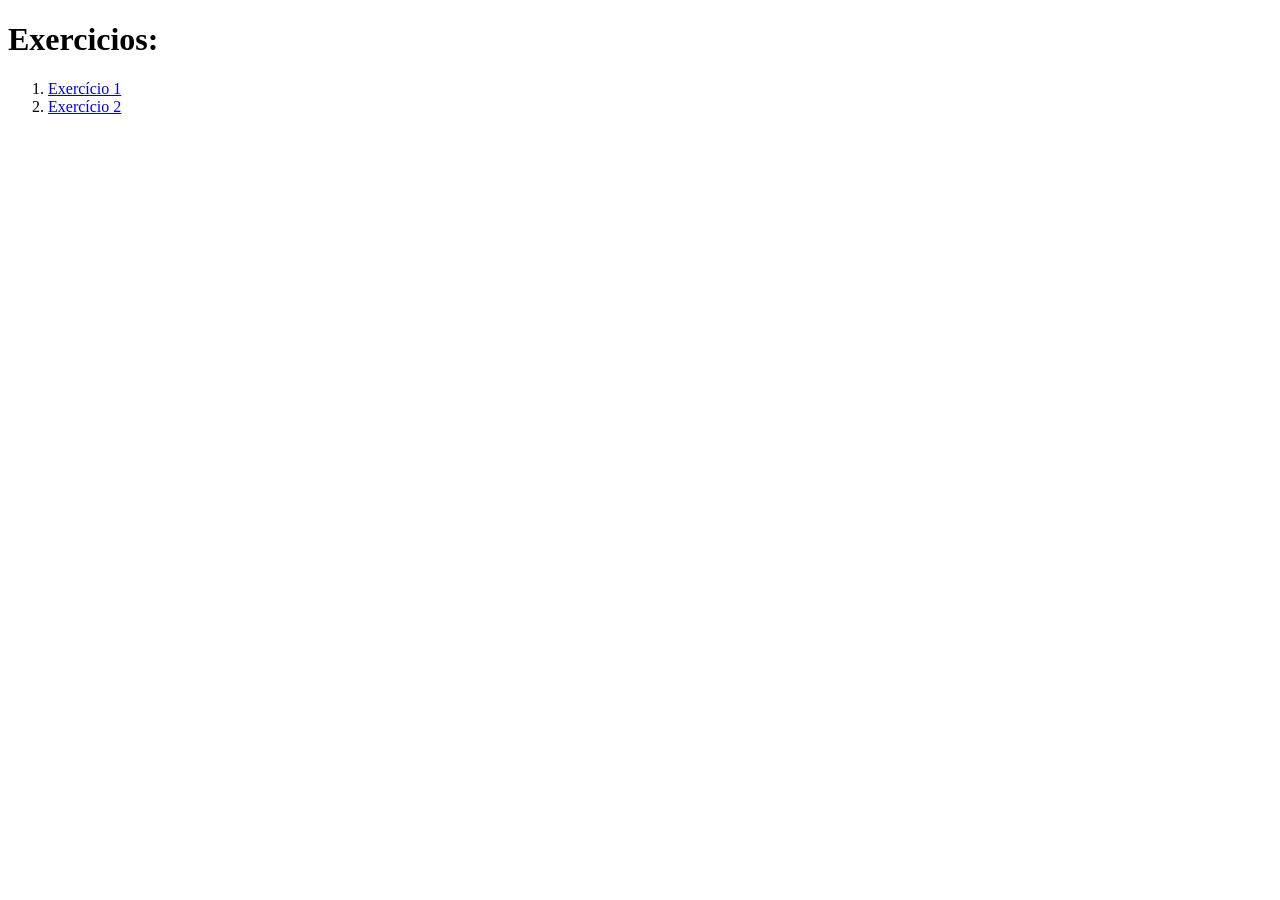
<file: Lista Ex 3/index.html>
<!DOCTYPE html>
<html lang="en">
<head>
    <meta charset="UTF-8">
    <meta name="viewport" content="width=device-width, initial-scale=1.0">
    <title>Document</title>
</head>
<body>
    <h1>Exercicios:</h1>
    <ol>
        <li><a href="paginas/ex1.html">Exercício 1</a></li>
        <li><a href="paginas/ex2.html">Exercício 2</a></li>
    </ol>
</body>
</html>
</file>
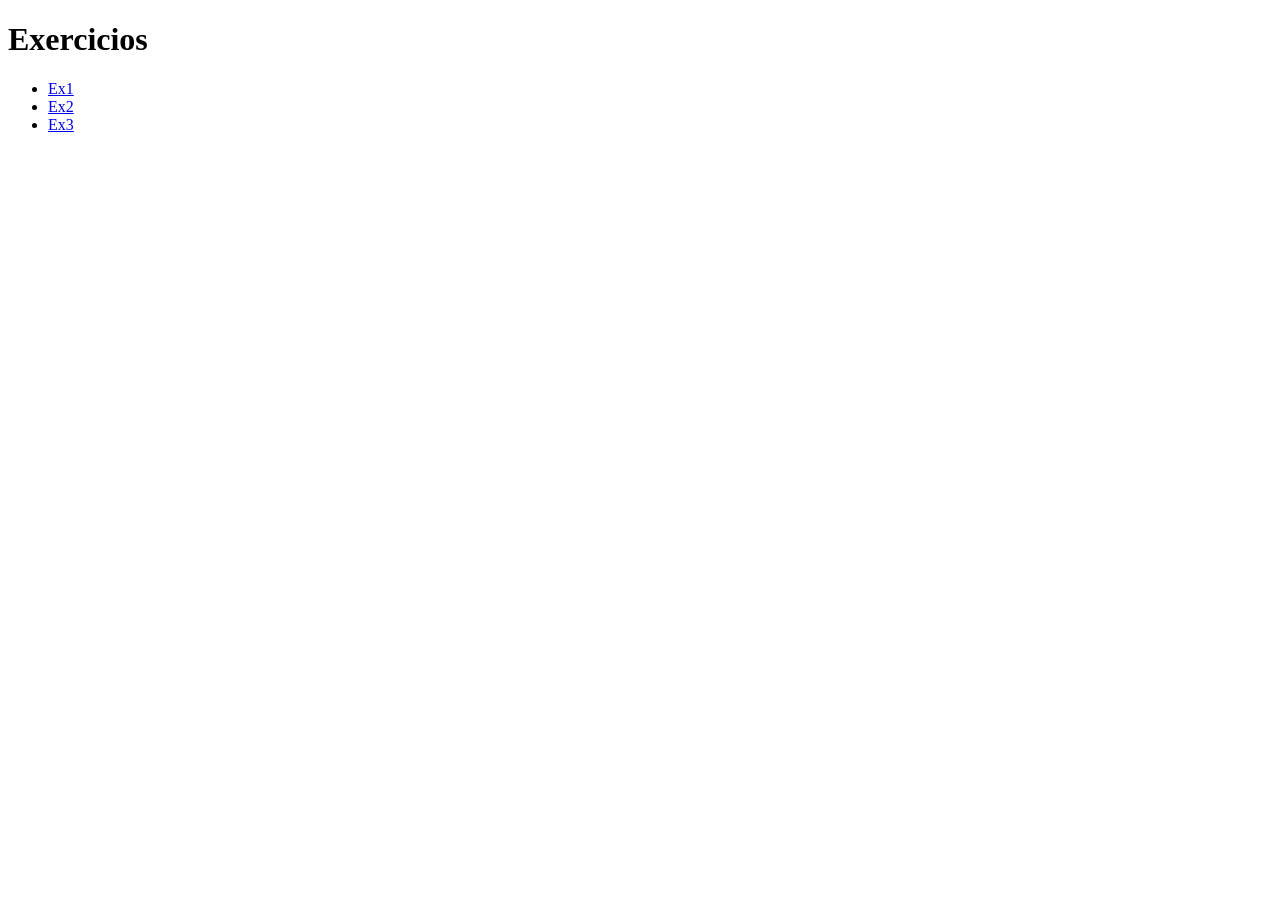
<file: Lista Ex 7/index.html>
<!DOCTYPE html>
<html lang="en">
<head>
    <meta charset="UTF-8">
    <meta name="viewport" content="width=device-width, initial-scale=1.0">
    <title>Document</title>
</head>
<body>
    <h1>Exercicios</h1>
    <ul>
        <li><a href="exer1.html">Ex1</a></li>
        <li><a href="exer2.html">Ex2</a></li>
        <li><a href="exer3.html">Ex3</a></li>
    </ul>
</body>
</html>
</file>
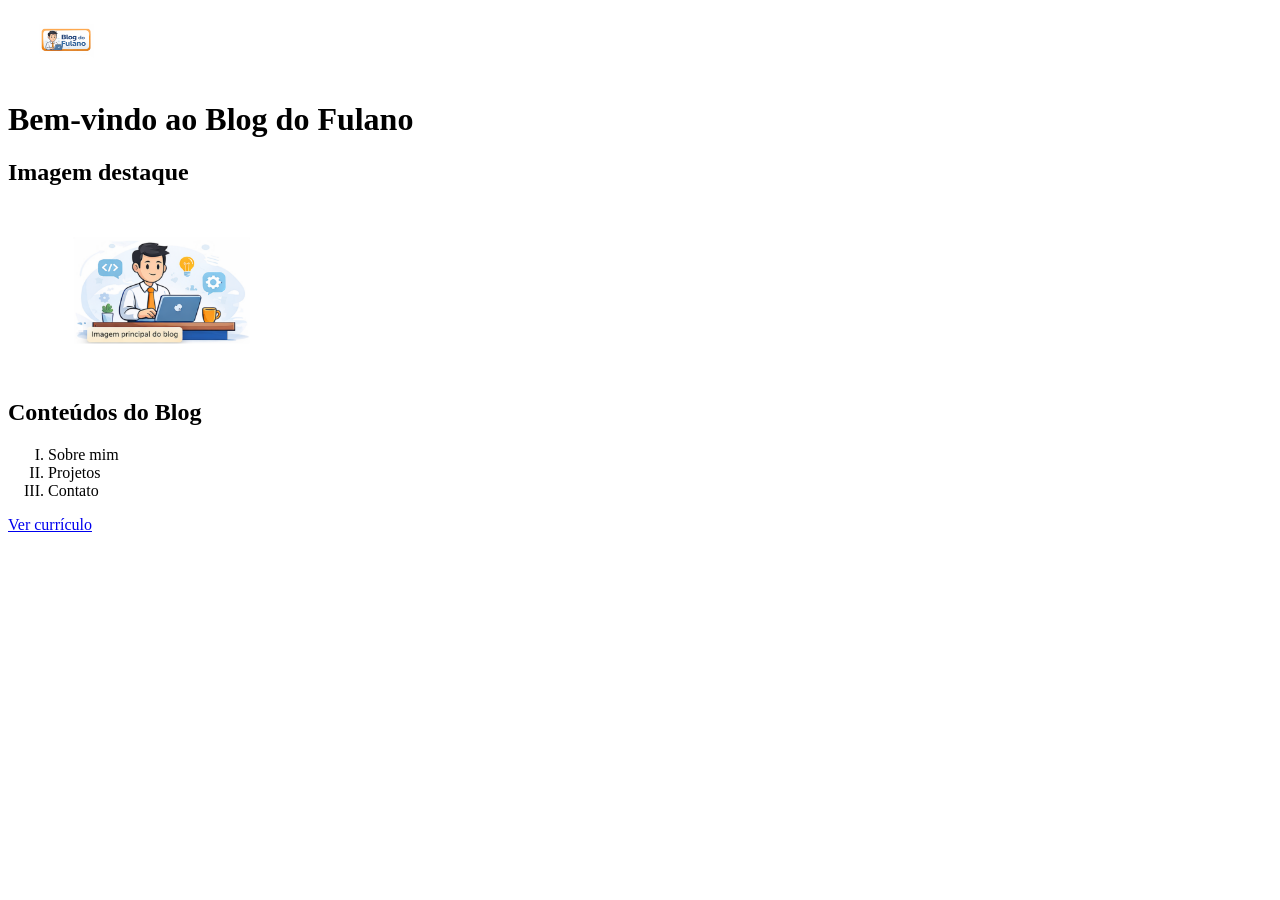
<file: Lista EX 1/BlogFulano/index.html>
<!DOCTYPE html>
<html lang="pt-br">
<head>
    <meta charset="UTF-8">
    <title>Blog do Fulano</title>

    <link rel="icon" href="imagens/logoFavicon.ico">

    <style>
    header img {
        width: 120px;
    }

    section img {
        width: 300px;
    }
</style>

</head>
<body>

    <header>
        <img src="imagens/logo.png" alt="Logo do Blog Fulano" title="Blog do Fulano">
        <h1>Bem-vindo ao Blog do Fulano</h1>
    </header>

    <section>
        <h2>Imagem destaque</h2>
        <img src="imagens/imagemilustrativa.png" alt="Imagem ilustrativa do blog" title="Imagem principal do blog">
    </section>

    <section>
        <h2>Conteúdos do Blog</h2>
        <ol type="I">
            <li>Sobre mim</li>
            <li>Projetos</li>
            <li>Contato</li>
        </ol>
    </section>

    <footer>
        <a href="paginas/curriculo.html">Ver currículo</a>
    </footer>

</body>
</html>
</file>
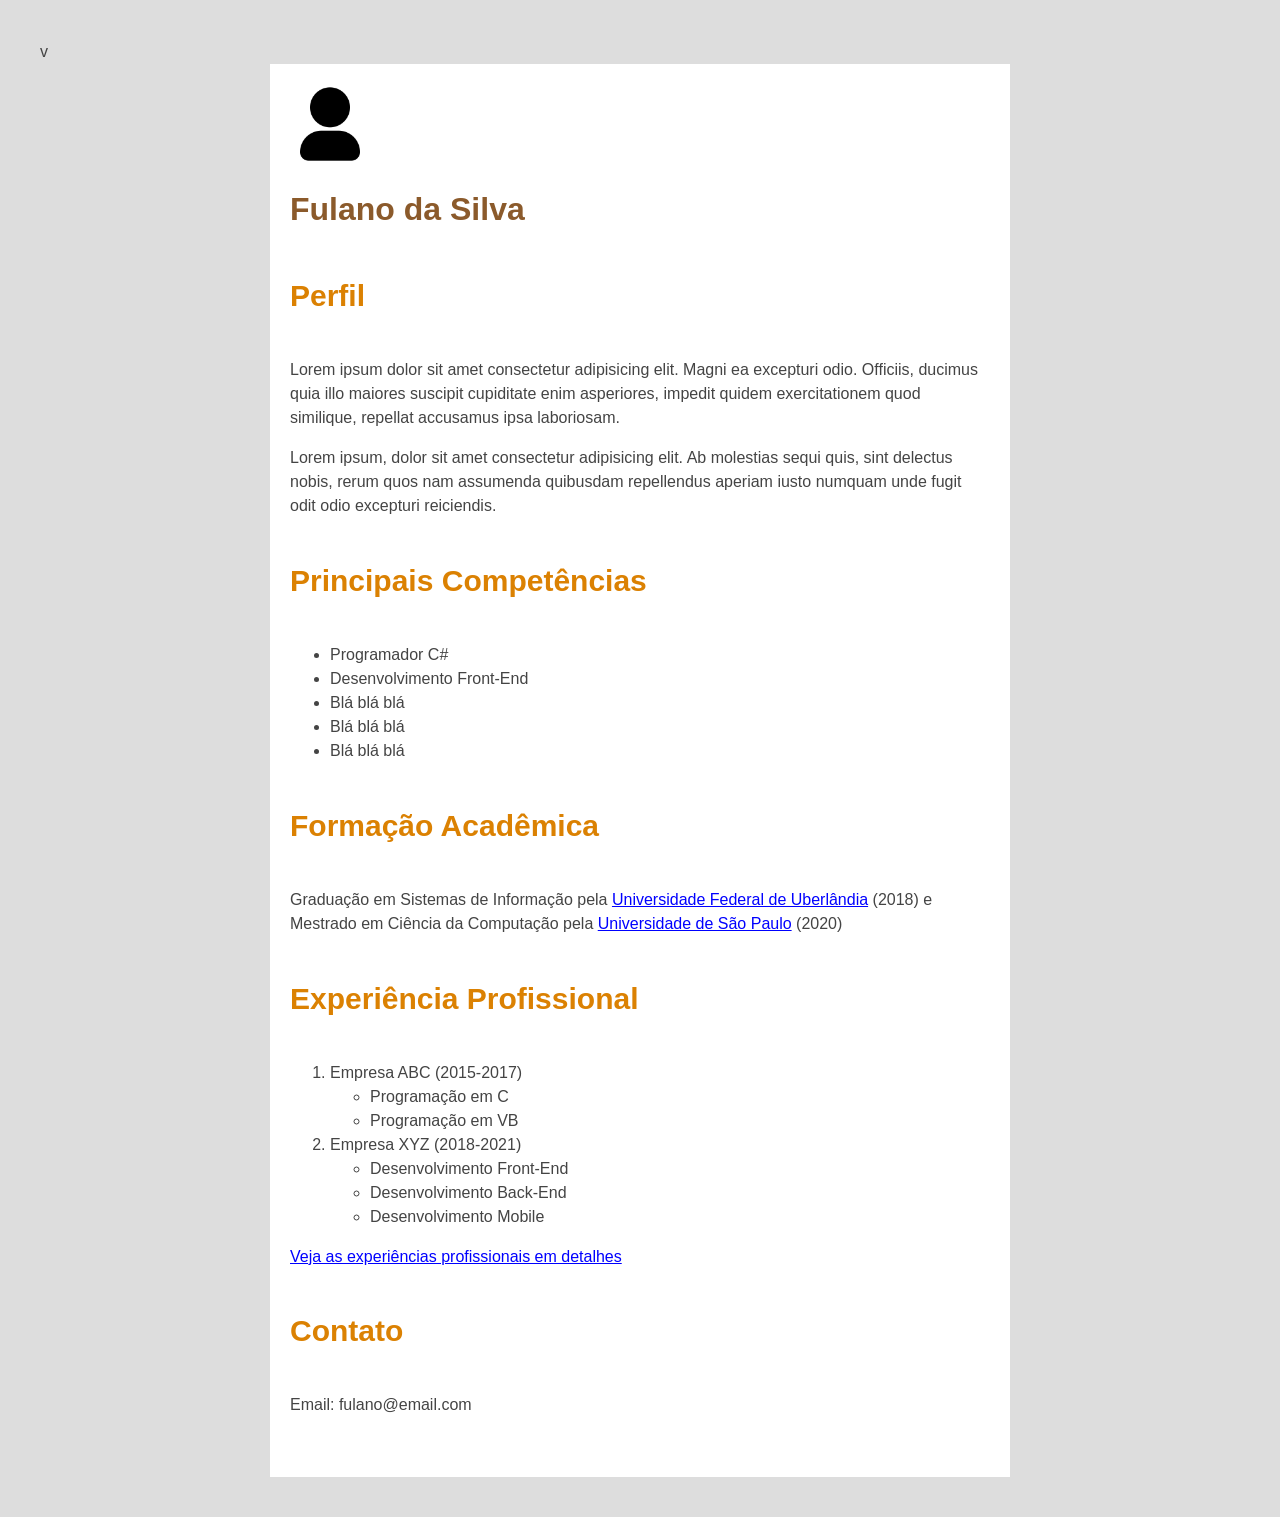
<file: Lista Ex 5/Ex 2/index.html>
v<!DOCTYPE html>
<html lang="pt-br">
<head>
    <meta charset="UTF-8">
    <title>Currículo - Fulano</title>

    <link rel="icon" href="perfil.ico">

    <style>
        body {
            font-family: 'Arial Narrow', Arial, sans-serif;
            background-color: #ddd;
            color: #444;
            line-height: 1.5;
            margin: 40px;
        }

        main.container {
            background: #fff;
            padding: 20px;
            max-width: 700px;
            margin: auto;
        }

        h1 {
            color: #8B5A2B;
        }

        section header h2 {
            font-size: 30px;
            font-weight: bold;
            color: #db8102;
            line-height: 2.5;
        }

        img {
            width: 80px;
        }

        a {
            color: blue;
        }
    </style>
</head>

<body>

<main class="container">

    <img src="do-utilizador.png" alt="Foto de perfil" title="Fulano da Silva">
    <h1>Fulano da Silva</h1>

    <section>
        <header>
            <h2>Perfil</h2>
        </header>
        <p>
            Lorem ipsum dolor sit amet consectetur adipisicing elit. Magni ea excepturi odio. 
            Officiis, ducimus quia illo maiores suscipit cupiditate enim asperiores, impedit quidem 
            exercitationem quod similique, repellat accusamus ipsa laboriosam.
        </p>

        <p>
            Lorem ipsum, dolor sit amet consectetur adipisicing elit. Ab molestias sequi quis, sint 
            delectus nobis, rerum quos nam assumenda quibusdam repellendus aperiam iusto numquam unde 
            fugit odit odio excepturi reiciendis.
        </p>
    </section>

    <section>
        <header>
            <h2>Principais Competências</h2>
        </header>
        <ul>
            <li>Programador C#</li>
            <li>Desenvolvimento Front-End</li>
            <li>Blá blá blá</li>
            <li>Blá blá blá</li>
            <li>Blá blá blá</li>
        </ul>
    </section>

    <section>
        <header>
            <h2>Formação Acadêmica</h2>
        </header>
        <p>
            Graduação em Sistemas de Informação pela 
            <a href="#">Universidade Federal de Uberlândia</a> (2018) e 
            Mestrado em Ciência da Computação pela 
            <a href="#">Universidade de São Paulo</a> (2020)
        </p>
    </section>

    <section>
        <header>
            <h2>Experiência Profissional</h2>
        </header>
        <ol>
            <li>
                Empresa ABC (2015-2017)
                <ul>
                    <li>Programação em C</li>
                    <li>Programação em VB</li>
                </ul>
            </li>

            <li>
                Empresa XYZ (2018-2021)
                <ul>
                    <li>Desenvolvimento Front-End</li>
                    <li>Desenvolvimento Back-End</li>
                    <li>Desenvolvimento Mobile</li>
                </ul>
            </li>
        </ol>

        <p>
            <a href="#">Veja as experiências profissionais em detalhes</a>
        </p>
    </section>

    <section>
        <header>
            <h2>Contato</h2>
        </header>
        <p>Email: fulano@email.com</p>
    </section>

    <br>

</main>

</body>
</html>
</file>
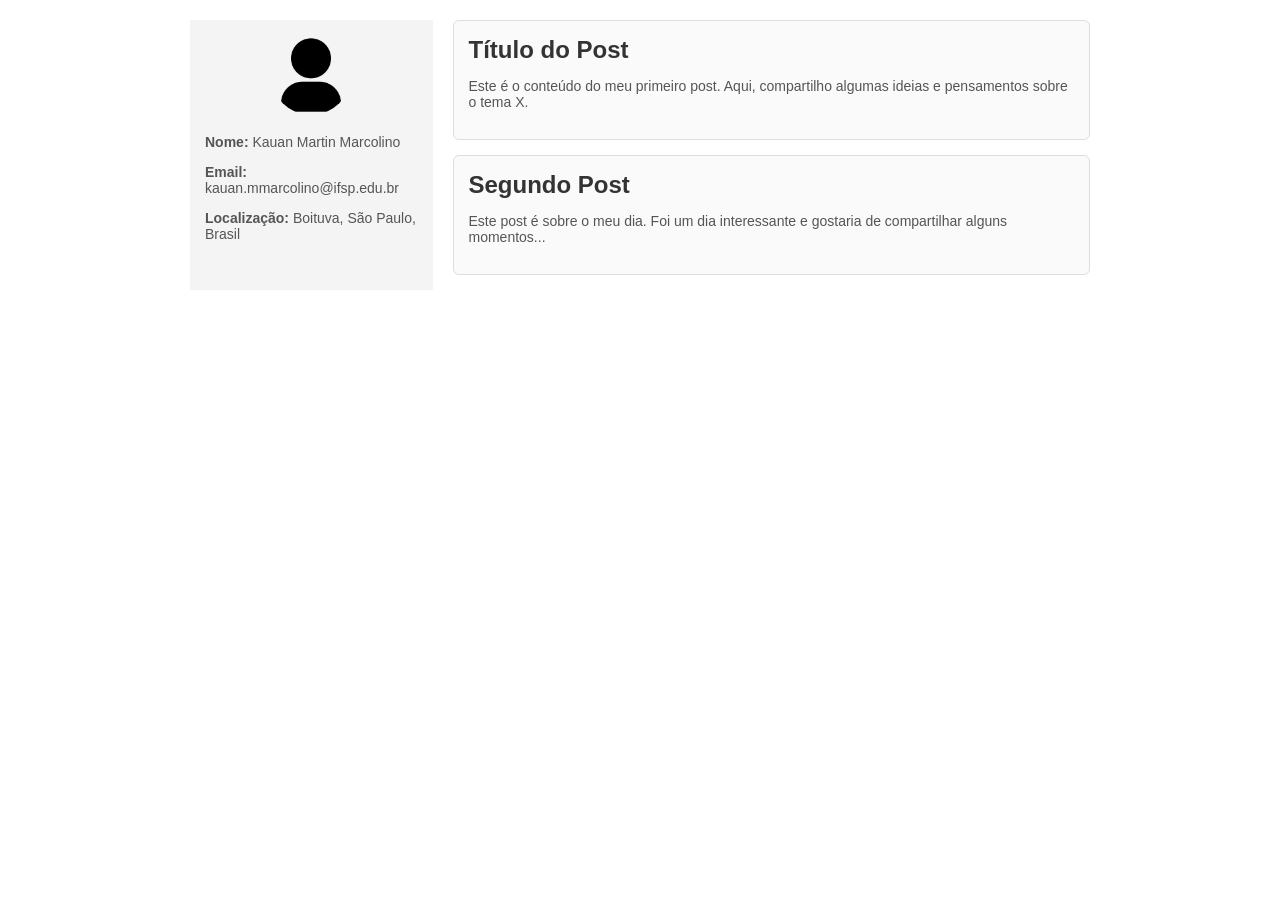
<file: Lista Ex 6/Ex 1/index.html>
<!DOCTYPE html>
<html lang="pt-br">
<head>
    <meta charset="UTF-8">
    <meta name="description" content="Blog pessoal">
    <meta name="viewport" content="width=device-width, initial-scale=1.0">
    <title>Blog - Fulano</title>

    <link rel="icon" href="perfil.ico">

    <style>
        body {
            margin: 0;
            font-family: Arial, sans-serif;
            background: #fff;
        }

        main {
            display: flex;
            padding: 20px;
            max-width: 900px;
            margin: auto;
            gap: 20px;
        }

        aside {
            width: 25%;
            padding: 15px;
            background: #f4f4f4;
        }

        aside figure {
            text-align: center;
            margin: 0 0 15px 0;
        }

        aside img {
            width: 80px;
            border-radius: 50%;
        }

        section {
            width: 75%;
        }

        article {
            padding: 15px;
            margin-bottom: 15px;
            background: #fafafa;
            border: 1px solid #ddd;
            border-radius: 6px;
        }

        article header h2 {
            margin: 0 0 10px 0;
            color: #333;
        }

        p {
            font-size: 14px;
            color: #555;
        }
    </style>
</head>

<body>

<main>

    <aside>
        <figure>
            <img src="do-utilizador.png" 
                 alt="Foto de perfil" 
                 title="Perfil">
        </figure>

        <p><strong>Nome:</strong> Kauan Martin Marcolino</p>
        <p><strong>Email:</strong> kauan.mmarcolino@ifsp.edu.br</p>
        <p><strong>Localização:</strong> Boituva, São Paulo, Brasil</p>
    </aside>


    <section>

        <article>
            <header>
                <h2>Título do Post</h2>
            </header>
            <p>
                Este é o conteúdo do meu primeiro post. Aqui, compartilho algumas ideias e pensamentos sobre o tema X.
            </p>
        </article>

        <article>
            <header>
                <h2>Segundo Post</h2>
            </header>
            <p>
                Este post é sobre o meu dia. Foi um dia interessante e gostaria de compartilhar alguns momentos...
            </p>
        </article>

    </section>

</main>

</body>
</html>
</file>
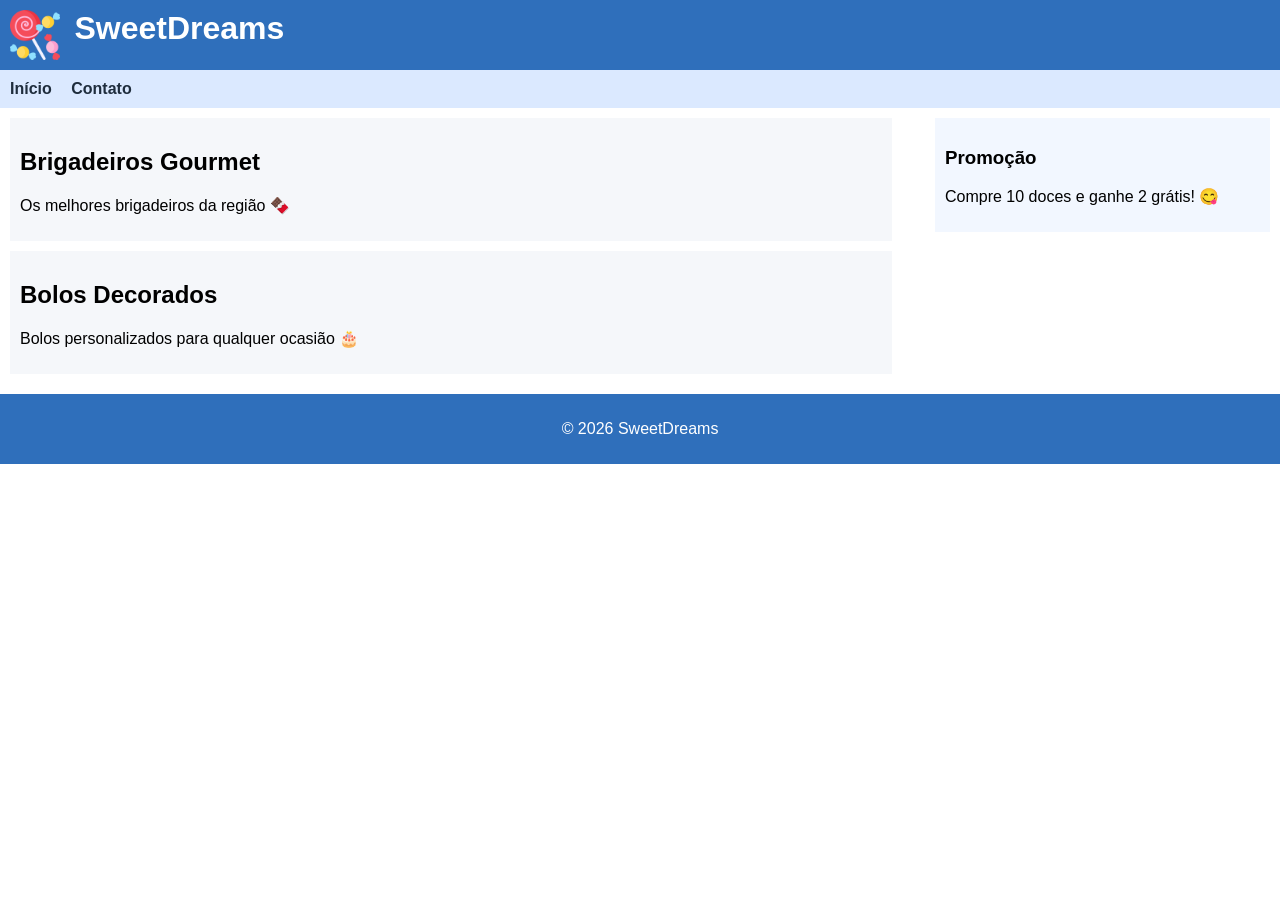
<file: Lista Ex 6/SITEPROVA1/index.html>
<!DOCTYPE html>
<html lang="pt-br">
<head>
    <meta charset="UTF-8">
    <meta name="description" content="Loja de doces SweetDreams">
    <meta name="viewport" content="width=device-width, initial-scale=1.0">
    <title>SweetDreams 🍬</title>

    <link rel="stylesheet" href="estilos/layout.css">
    <link rel="icon" href="imagens/bolinho.ico">
</head>

<body>

<header>
    <img src="imagens/doces.png" alt="Logo SweetDreams" width="50">
    <h1>SweetDreams</h1>
</header>

<nav>
    <a href="index.html">Início</a>
    <a href="paginas/contato.html">Contato</a>
</nav>

<main>

    <section class="conteudo">
        
        <article>
            <h2>Brigadeiros Gourmet</h2>
            <p>Os melhores brigadeiros da região 🍫</p>
        </article>

        <article>
            <h2>Bolos Decorados</h2>
            <p>Bolos personalizados para qualquer ocasião 🎂</p>
        </article>

    </section>

    <aside>
        <h3>Promoção</h3>
        <p>Compre 10 doces e ganhe 2 grátis! 😋</p>
    </aside>

</main>

<footer>
    <p>© 2026 SweetDreams</p>
</footer>

</body>
</html>
</file>
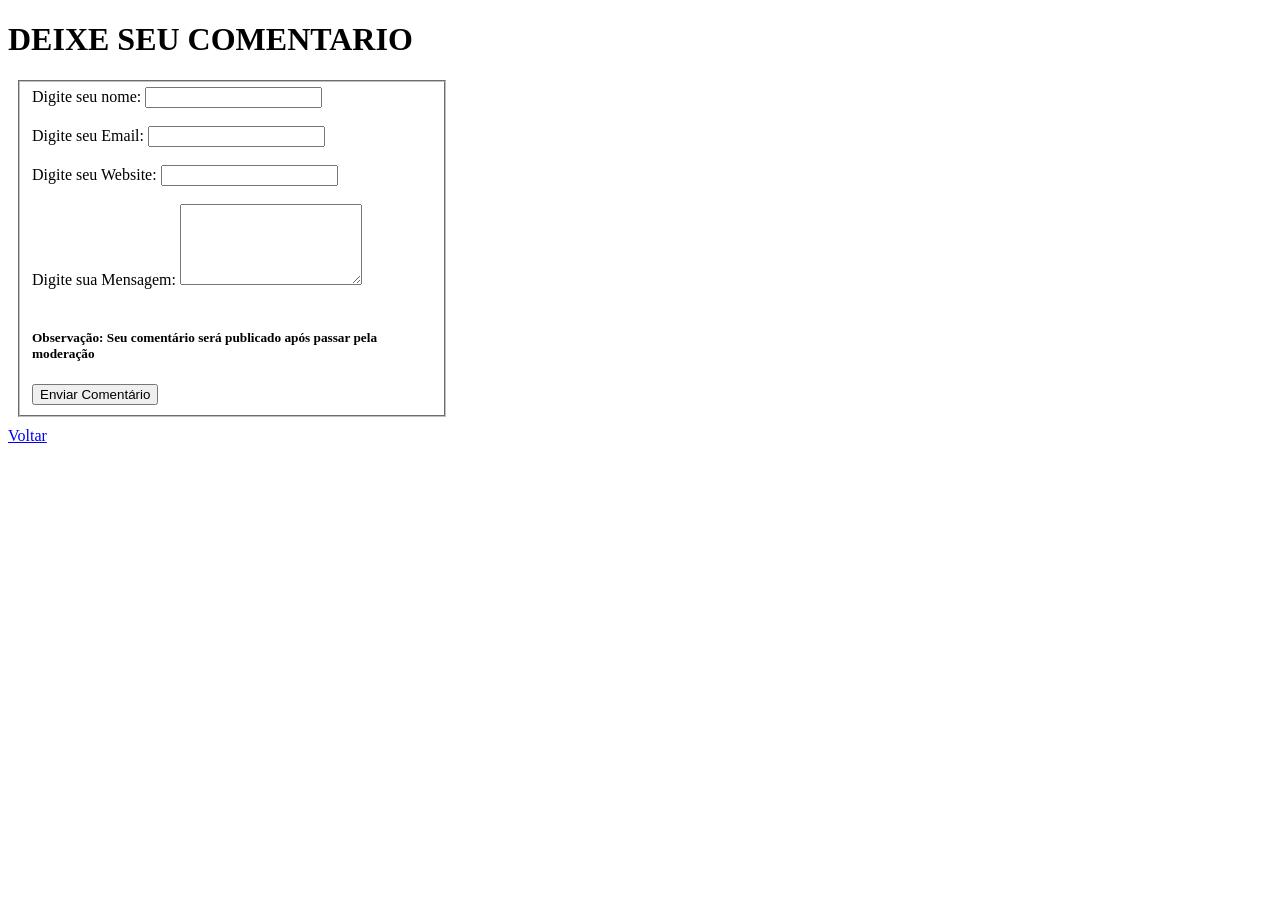
<file: Lista Ex 7/exer1.html>
<!DOCTYPE html>
<html lang="en">
<head>
    <meta charset="UTF-8">
    <meta name="viewport" content="width=device-width, initial-scale=1.0">
    <title>Document</title>
    <style>
        fieldset{
            width: 400px;
            margin: 10px;
        }
    </style>
</head>
<body>
    <h1>DEIXE SEU COMENTARIO</h1>
    <form action="respformulario.html" id="formulario" method="post">
            <fieldset>
                <label for="lbNome">Digite seu nome:</label>
                <input type="text" id="ipNome" name="ipNome"><br><br>

                <label for="lbEmail">Digite seu Email:</label>
                <input type="email" id="ipEmail" name="ipEmail" required><br><br>

                <label for="lbWebsite">Digite seu Website:</label>
                <input type="url" id="ipWebsite" name="ipWebsite"><br><br>

                <label for="lbMensagem">Digite sua Mensagem:</label>
                <textarea name="mensagem" id="mensagem" rows="5"></textarea><br><br>
                <h5>Observação: Seu comentário será publicado após passar pela moderação</h5>
                <input type="submit" value="Enviar Comentário">
            </fieldset>
        </form>
        <a href="index.html">Voltar</a>
</body>
</html>
</file>
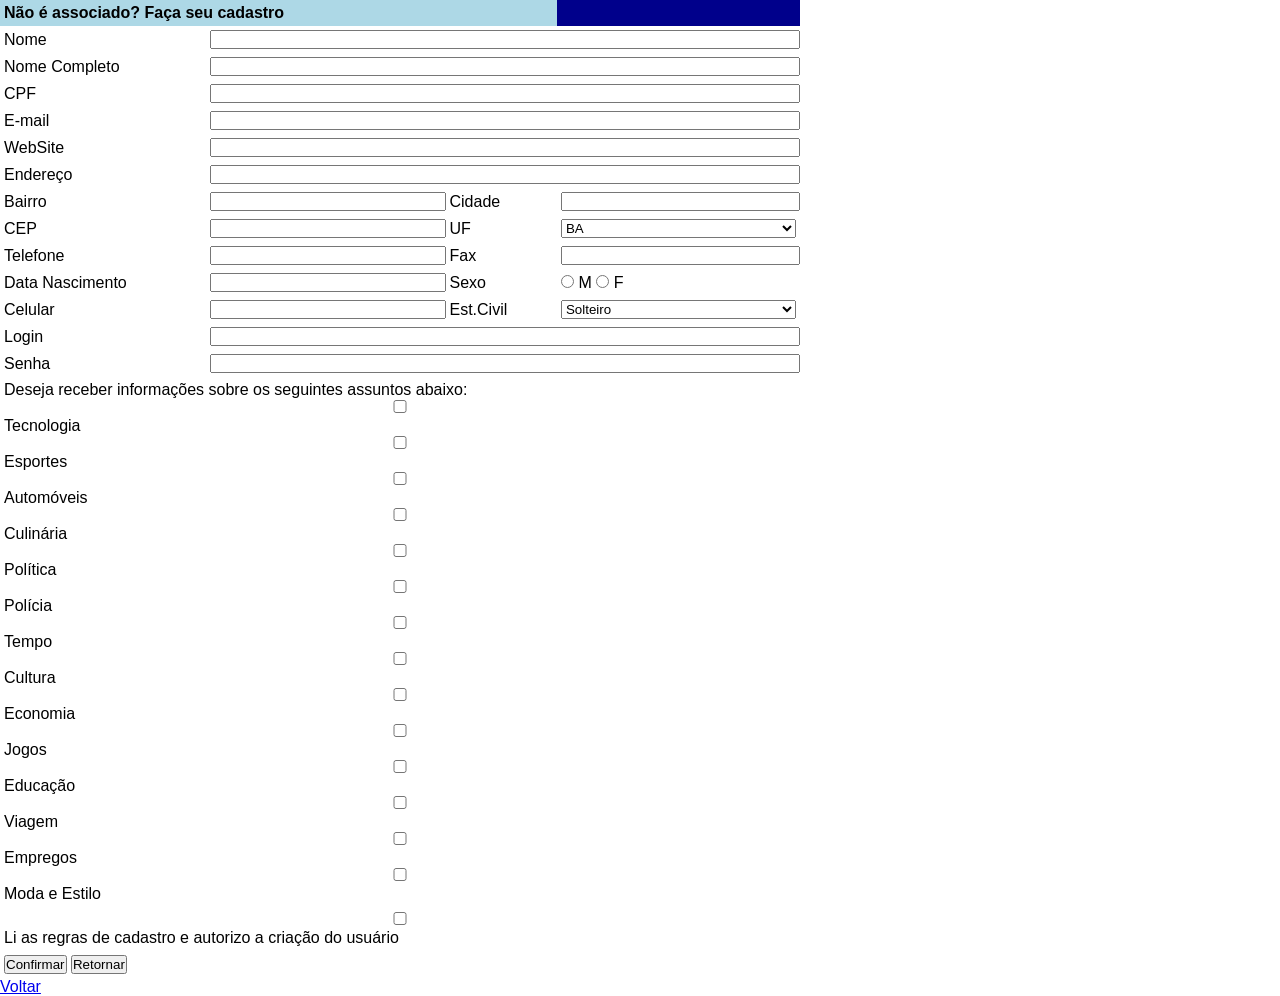
<file: Lista Ex 7/exer2.html>
<!DOCTYPE html>
<html lang="en">
<head>
    <meta charset="UTF-8">
    <meta name="viewport" content="width=device-width, initial-scale=1.0">
    <title>Document</title>
    <style>
        *{
            padding: 0%;
            margin: 0%;
        }
        body {
            font-family: Arial;
        }

        table {
            width: 800px;
            border-collapse: collapse;
        }

        td {
            padding: 4px;
        }
        input, select {
            width: 100%;
        }

        .topo-esq {
            background-color: lightblue;
            color: black;
            font-weight: bold;
        }

        .topo-dir {
            background-color: darkblue;
        }

        .inline {
            width: auto;
        }

        .small {
            width: 80px;
        }

        .medio {
            width: 150px;
        }
    </style>
</head>
<body>
    <form>
        <table>

        <tr>
            <td colspan="3" class="topo-esq">Não é associado? Faça seu cadastro</td>
            <td class="topo-dir"></td>
        </tr>

        <tr>
            <td>Nome</td>
            <td colspan="3"><input type="text"></td>
        </tr>

        <tr>
            <td>Nome Completo</td>
            <td colspan="3"><input type="text"></td>
        </tr>

        <tr>
            <td>CPF</td>
            <td colspan="3"><input type="text"></td>
        </tr>

        <tr>
            <td>E-mail</td>
            <td colspan="3"><input type="email"></td>
        </tr>

        <tr>
            <td>WebSite</td>
            <td colspan="3"><input type="text"></td>
        </tr>

        <tr>
            <td>Endereço</td>
            <td colspan="3"><input type="text"></td>
        </tr>

        <tr>
            <td>Bairro</td>
            <td><input type="text"></td>

            <td> Cidade</td>
            <td><input type="text"></td>
        </tr>

        <tr>
            <td>CEP</td>
            <td><input type="text"></td>

            <td> UF</td>
            <td>
                <select>
                    <option>BA</option>
                    <option>SP</option>
                    <option>RJ</option>
                    <option>MG</option>
                    <option>RS</option>
                    <option>PR</option>
                    <option>SC</option>
                    <option>GO</option>
                    <option>PE</option>
                    <option>CE</option>
                    <option>Outros</option>
                </select>
            </td>
        </tr>

        <tr>
            <td>Telefone</td>
            <td><input type="text"></td>

            <td> Fax</td>
            <td><input type="text"></td>
        </tr>

        <tr>
            <td>Data Nascimento</td>
            <td><input type="text"></td>

            <td> Sexo</td>
            <td>
                <input type="radio" name="sexo" class="inline"> M
                <input type="radio" name="sexo" class="inline"> F
            </td>
        </tr>

        <tr>
            <td>Celular</td>
            <td><input type="text"></td>

            <td> Est.Civil</td>
            <td>
                <select>
                    <option>Solteiro</option>
                    <option>Casado</option>
                    <option>Viúvo</option>
                    <option>Divorciado</option>
                </select>
            </td>
        </tr>

        <tr>
            <td>Login</td>
            <td colspan="3"><input type="text"></td>
        </tr>

        <tr>
            <td>Senha</td>
            <td colspan="3"><input type="password"></td>
        </tr>

        <tr>
        <td colspan="4">
        Deseja receber informações sobre os seguintes assuntos abaixo:<br>

        <input type="checkbox"> Tecnologia
        <input type="checkbox"> Esportes
        <input type="checkbox"> Automóveis
        <input type="checkbox"> Culinária
        <input type="checkbox"> Política
        <input type="checkbox"> Polícia
        <input type="checkbox"> Tempo

        <input type="checkbox"> Cultura
        <input type="checkbox"> Economia
        <input type="checkbox"> Jogos
        <input type="checkbox"> Educação
        <input type="checkbox"> Viagem
        <input type="checkbox"> Empregos
        <input type="checkbox"> Moda e Estilo
        </td>
        </tr>

        <tr>
        <td colspan="4">
        <input type="checkbox"> Li as regras de cadastro e autorizo a criação do usuário
        </td>
        </tr>

        <tr>
        <td colspan="4">
        <button type="submit">Confirmar</button>
        <button type="reset">Retornar</button>
        </td>
        </tr>

        </table>
    </form>
    <a href="index.html">Voltar</a>
</body>
</html>
</file>
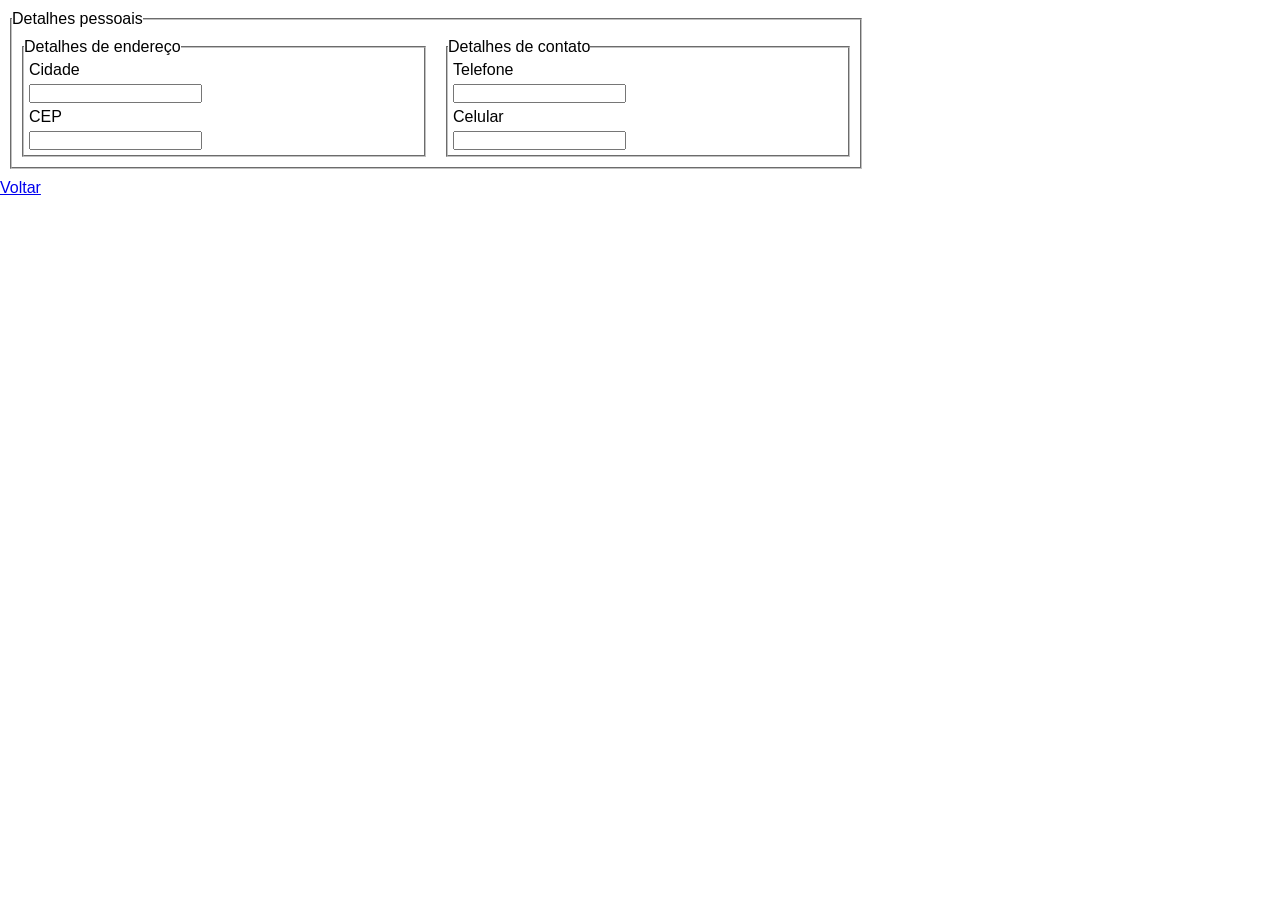
<file: Lista Ex 7/exer3.html>
<!DOCTYPE html>
<html lang="en">
<head>
    <meta charset="UTF-8">
    <meta name="viewport" content="width=device-width, initial-scale=1.0">
    <title>Document</title>
    <style>
        *{
            padding: 0%;
            margin: 0%;
        }
        body {
            font-family: Arial;
        }

        .block {
            display: flex;
        }

        fieldset {
            width: 400px;
            border-collapse: collapse;
            margin: 10px;
        }
        label, input {
            display: block;
            margin: 5px;
        }
    </style>
</head>
<body>
    <form action="">
        <fieldset class="block">
            <legend>Detalhes pessoais</legend>
            <fieldset >
                <legend>Detalhes de endereço</legend>
                <label for="">Cidade</label>
                <input type="text">
                <label for="">CEP</label>
                <input type="text">
            </fieldset>
            <fieldset>
                <legend>Detalhes de contato</legend>
                <label for="">Telefone</label>
                <input type="text">
                <label for="">Celular</label>
                <input type="text">
            </fieldset>
        </fieldset>
    </form>
    <a href="index.html">Voltar</a>
</body>
</html>
</file>
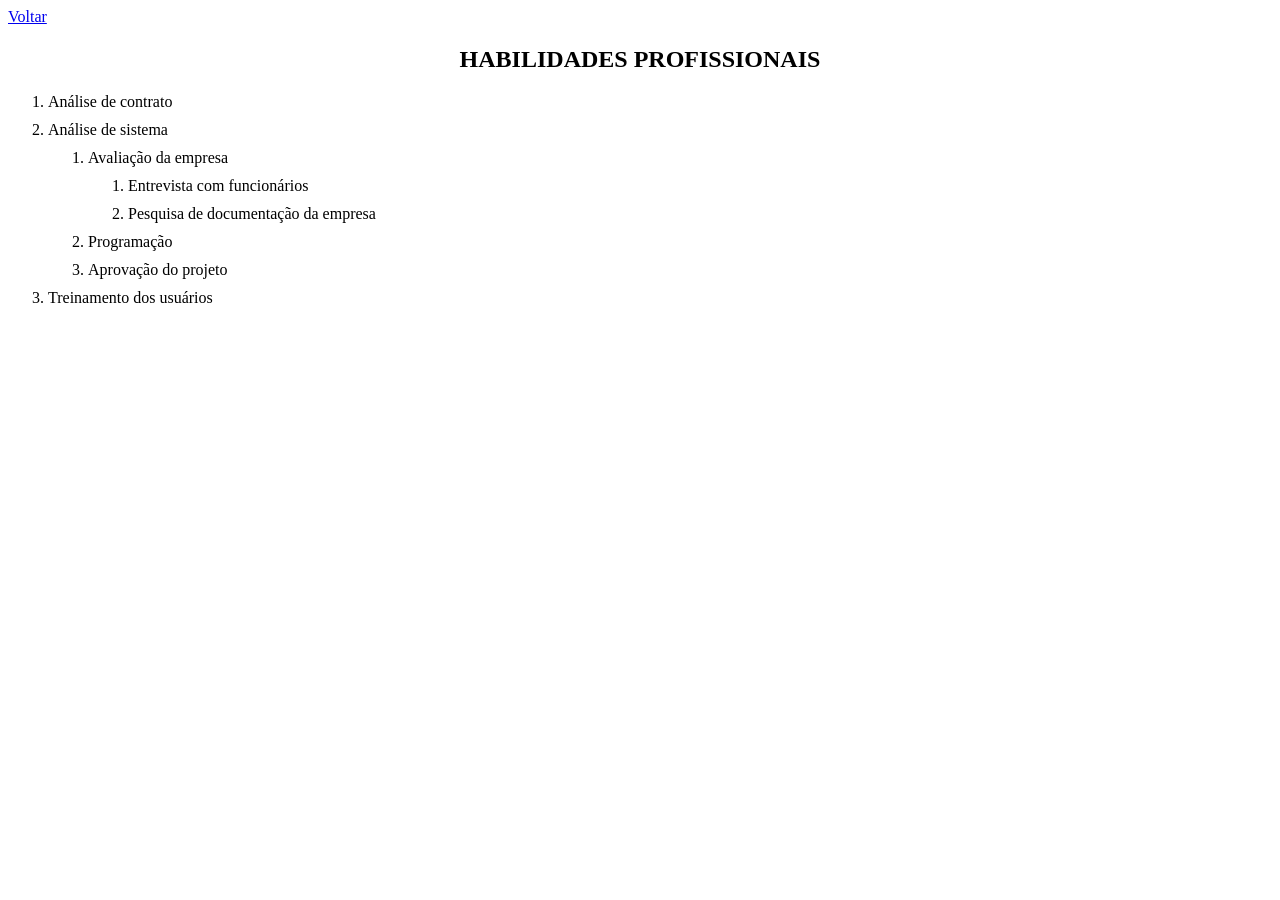
<file: Lista Ex 3/paginas/ex1.html>
<!DOCTYPE html>
<html lang="pt-BR">

<head>
    <meta charset="UTF-8">
    <title>Habilidades Profissionais</title>
    <style>
        ol {
            margin-left: 20px;
            padding-left: 20px;
        }

        li {
            margin-bottom: 10px;
        }

        ol ol {
            margin-top: 10px;
        }
        h2{
            text-align: center;
        }
    </style>
</head>

<body>
    <a href="../index.html">Voltar</a>
    <h2>HABILIDADES PROFISSIONAIS</h2>
    <ol>
        <li>Análise de contrato</li>
        <li>Análise de sistema
            <ol>
                <li>Avaliação da empresa
                    <ol>
                        <li>Entrevista com funcionários</li>
                        <li>Pesquisa de documentação da empresa</li>
                    </ol>
                </li>
                <li>Programação</li>
                <li>Aprovação do projeto</li>
            </ol>
        </li>
        <li>Treinamento dos usuários</li>
    </ol>
</body>

</html>
</file>
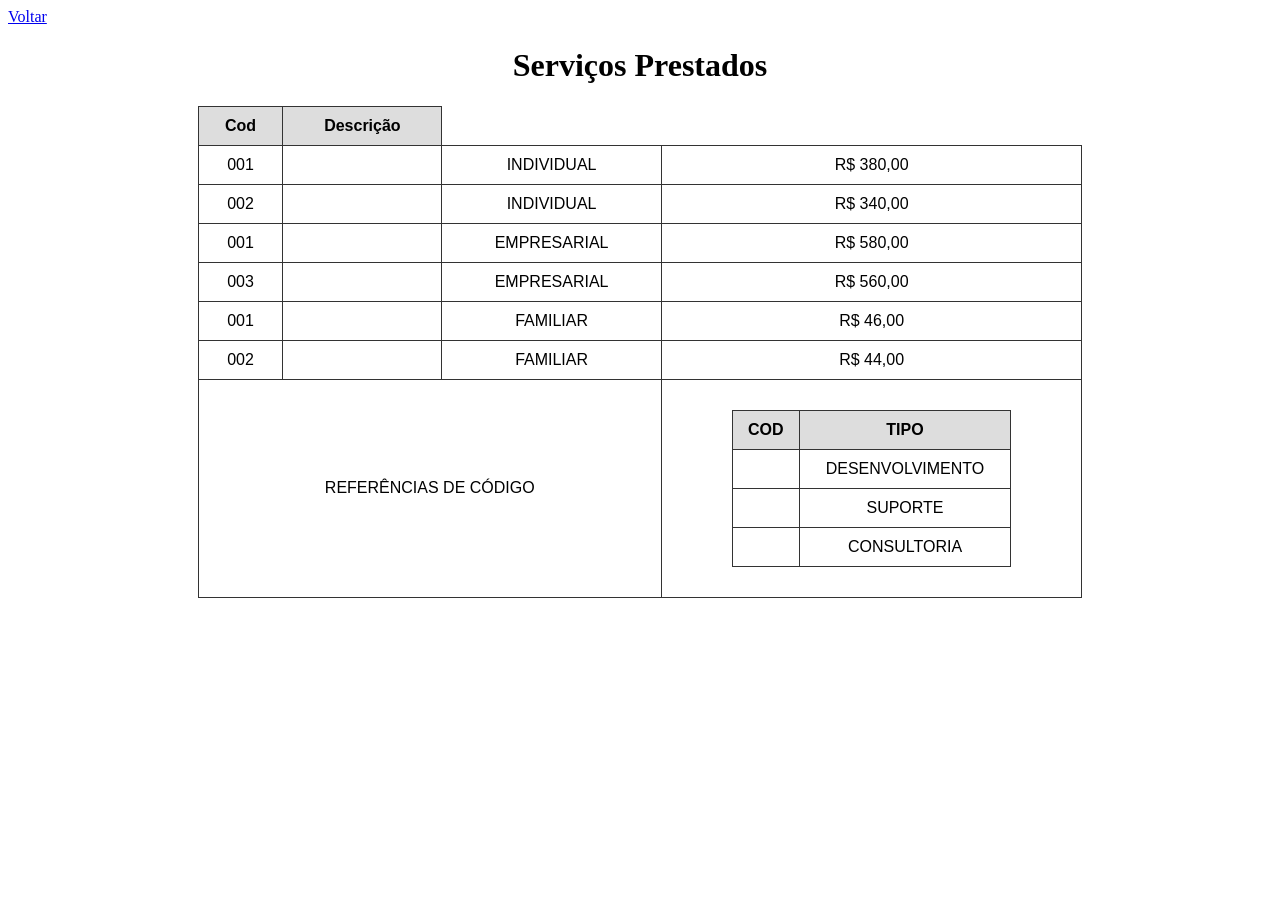
<file: Lista Ex 3/paginas/ex2.html>
<!DOCTYPE html>
<html lang="pt-BR">
<head>
    <meta charset="UTF-8">
    <meta name="viewport" content="width=device-width, initial-scale=1.0">
    <title>Document</title>
    <style>
         table {
            border-collapse: collapse;
            width: 70%;
            margin: 20px auto;
            font-family: Arial, Helvetica, sans-serif;
        }
        th, td{
            border: 1px solid #333;
            padding: 10px;
            text-align: center;
        }
        thead{
            background-color: #ddd;
            font-weight: bold;
        }
        tfoot{
            background-color: #ffffff;
        }
        h1{
            text-align: center;
        }
    </style>
</head>
<body>
    <a href="../index.html">Voltar</a>
    <h1>Serviços Prestados</h1>
    <table>
        <thead>
            <tr>
                <td>Cod</td>
                <td>Descrição</td>
            </tr>
        </thead>
        <tbody>
            <tr>
                <td>001</td>
                <td></td>
                <td>INDIVIDUAL</td>
                <td>R$ 380,00</td>
            </tr>
            <tr>
                <td>002</td>
                <td></td>
                <td>INDIVIDUAL</td>
                <td>R$ 340,00</td>
            </tr>
            <tr>
                <td>001</td>
                <td></td>
                <td>EMPRESARIAL</td>
                <td>R$ 580,00</td>
            </tr>
            <tr>
                <td>003</td>
                <td></td>
                <td>EMPRESARIAL</td>
                <td>R$ 560,00</td>
            </tr>
            <tr>
                <td>001</td>
                <td></td>
                <td>FAMILIAR</td>
                <td>R$ 46,00</td>
            </tr>
            <tr>
                <td>002</td>
                <td></td>
                <td>FAMILIAR</td>
                <td>R$ 44,00</td>
            </tr>
        </tbody>
        <tfoot>
            <tr>
                <td colspan="3">REFERÊNCIAS DE CÓDIGO</td>
                <td>
                    <table>
                        <thead>
                            <tr>
                                <td>COD</td>
                                <td>TIPO</td>
                            </tr>
                        </thead>
                        <tbody>
                            <tr>
                                <td></td>
                                <td>DESENVOLVIMENTO</td>
                            </tr>
                            <tr>
                                <td></td>
                                <td>SUPORTE</td>
                            </tr>
                            <tr>
                                <td></td>
                                <td>CONSULTORIA</td>
                            </tr>
                        </tbody>
                    </table>
                </td>
            </tr>
        </tfoot>
    </table>
</body>
</html>
</file>
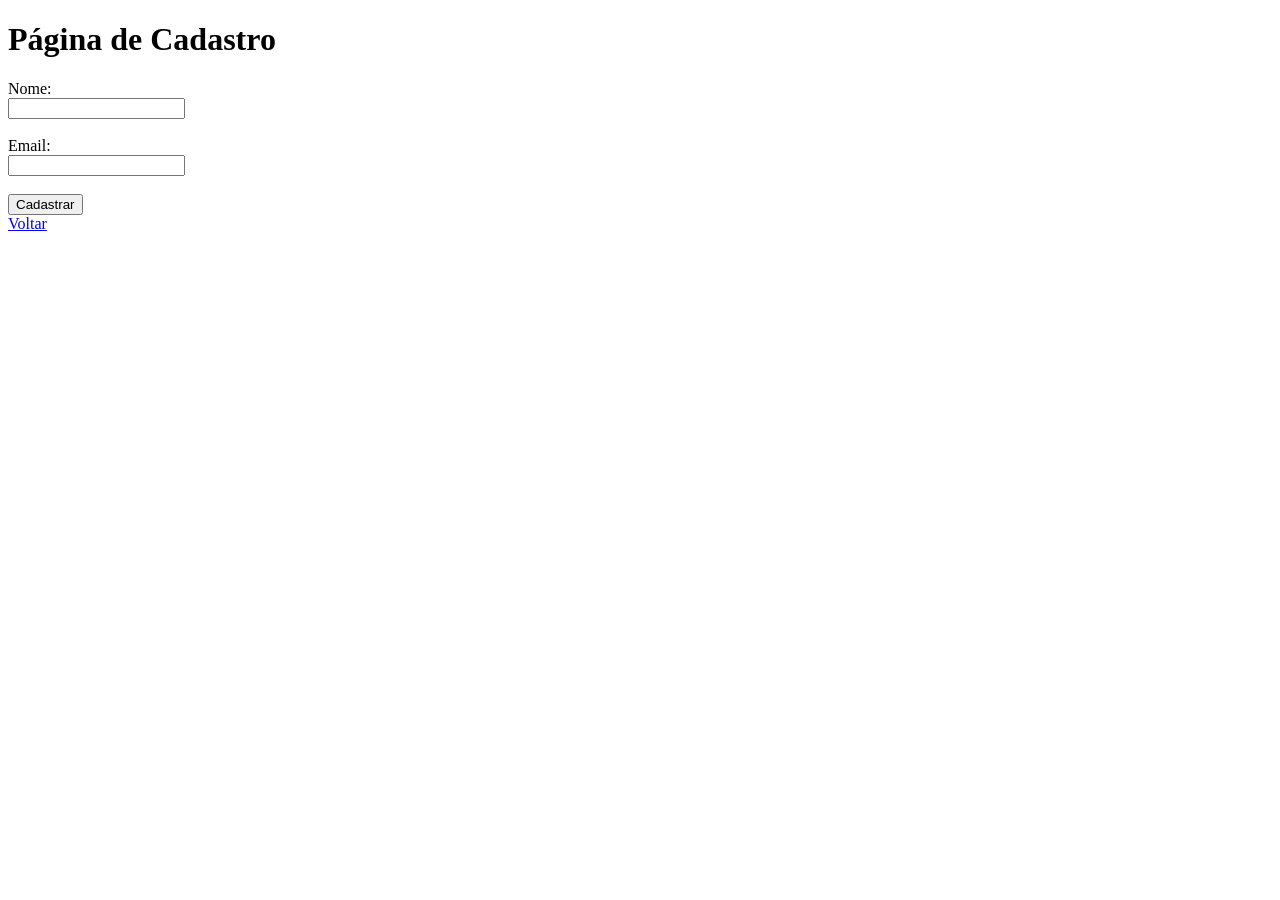
<file: Lista Ex 5/BlogFulano/paginas/cadastro.html>
<!DOCTYPE html>
<html lang="pt-br">
<head>
    <meta charset="UTF-8">
    <title>Cadastro</title>
</head>
<body>

    <h1>Página de Cadastro</h1>

    <form>
        Nome: <br>
        <input type="text"><br><br>

        Email: <br>
        <input type="email"><br><br>

        <button>Cadastrar</button>
    </form>

    <a href="index.html">Voltar</a>
</body>
</html>
</file>
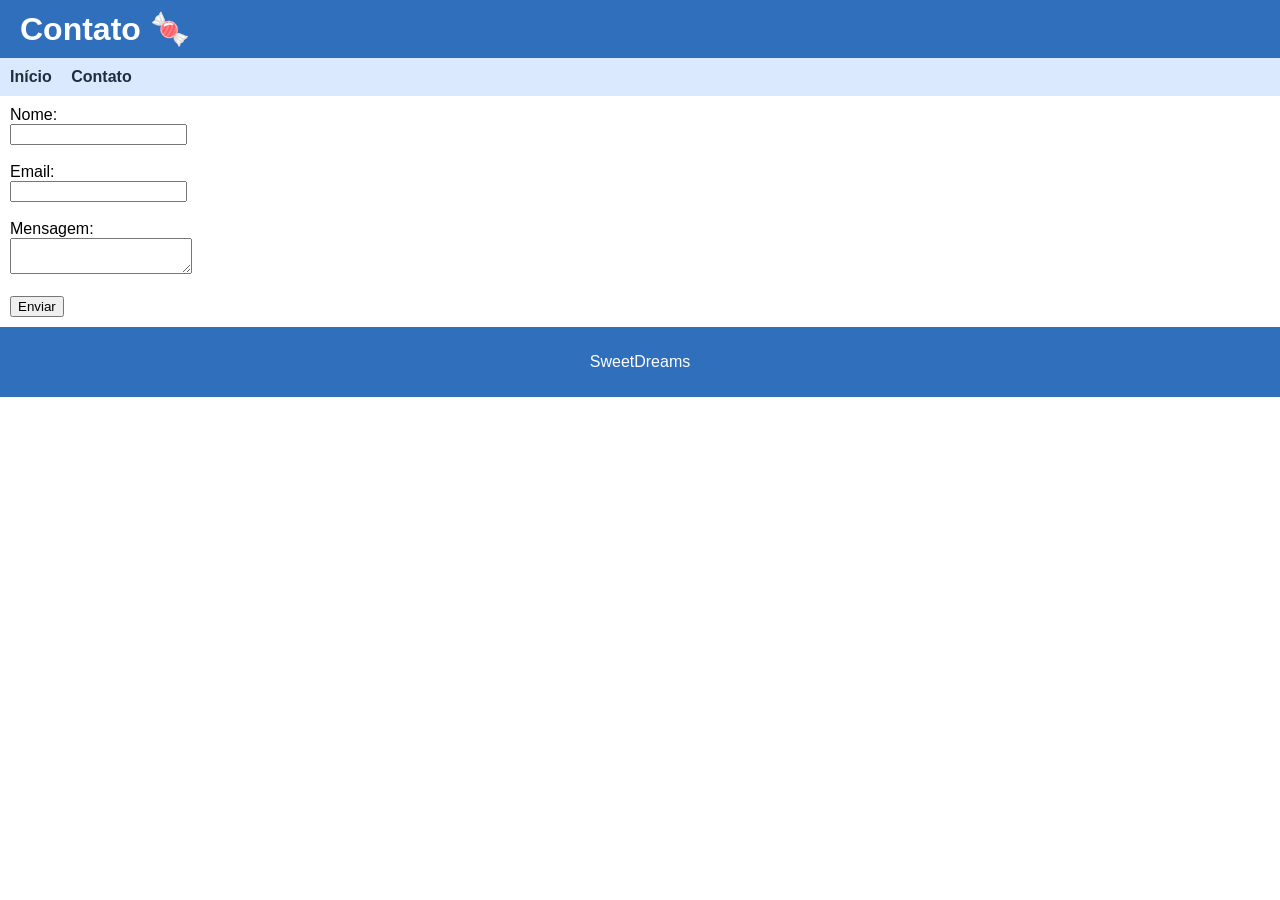
<file: Lista Ex 6/SITEPROVA1/paginas/contato.html>
<!DOCTYPE html>
<html lang="pt-br">
<head>
    <meta charset="UTF-8">
    <title>Contato - SweetDreams</title>
    <link rel="stylesheet" href="../estilos/layout.css">
</head>

<body>

<header>
    <h1>Contato 🍬</h1>
</header>

<nav>
    <a href="../index.html">Início</a>
    <a href="contato.html">Contato</a>
</nav>

<main>
    <section>

        <form>
            Nome:<br>
            <input type="text"><br><br>

            Email:<br>
            <input type="email"><br><br>

            Mensagem:<br>
            <textarea></textarea><br><br>

            <button>Enviar</button>
        </form>

    </section>
</main>

<footer>
    <p>SweetDreams</p>
</footer>

</body>
</html>
</file>
<file: Lista Ex 6/SITEPROVA1/estilos/layout.css>
body {
    margin: 0;
    font-family: Arial, sans-serif;
}

header {
    background: #2f6fbb; 
    color: white;
    padding: 10px;
}

header img {
    vertical-align: middle;
}

header h1 {
    display: inline;
    margin-left: 10px;
}

nav {
    background: #dbe9ff; 
    padding: 10px;
}

nav a {
    margin-right: 15px;
    text-decoration: none;
    color: #1f2d3d;
    font-weight: bold;
}

main {
    overflow: hidden;
    padding: 10px;
}

.conteudo {
    width: 70%;
    float: left;
}

aside {
    width: 25%;
    float: right;
    background: #f2f7ff;
    padding: 10px;
}

article {
    background: #f5f7fa;
    padding: 10px;
    margin-bottom: 10px;
}

footer {
    clear: both;
    background: #2f6fbb; 
    color: white;
    text-align: center;
    padding: 10px;
}
</file>
